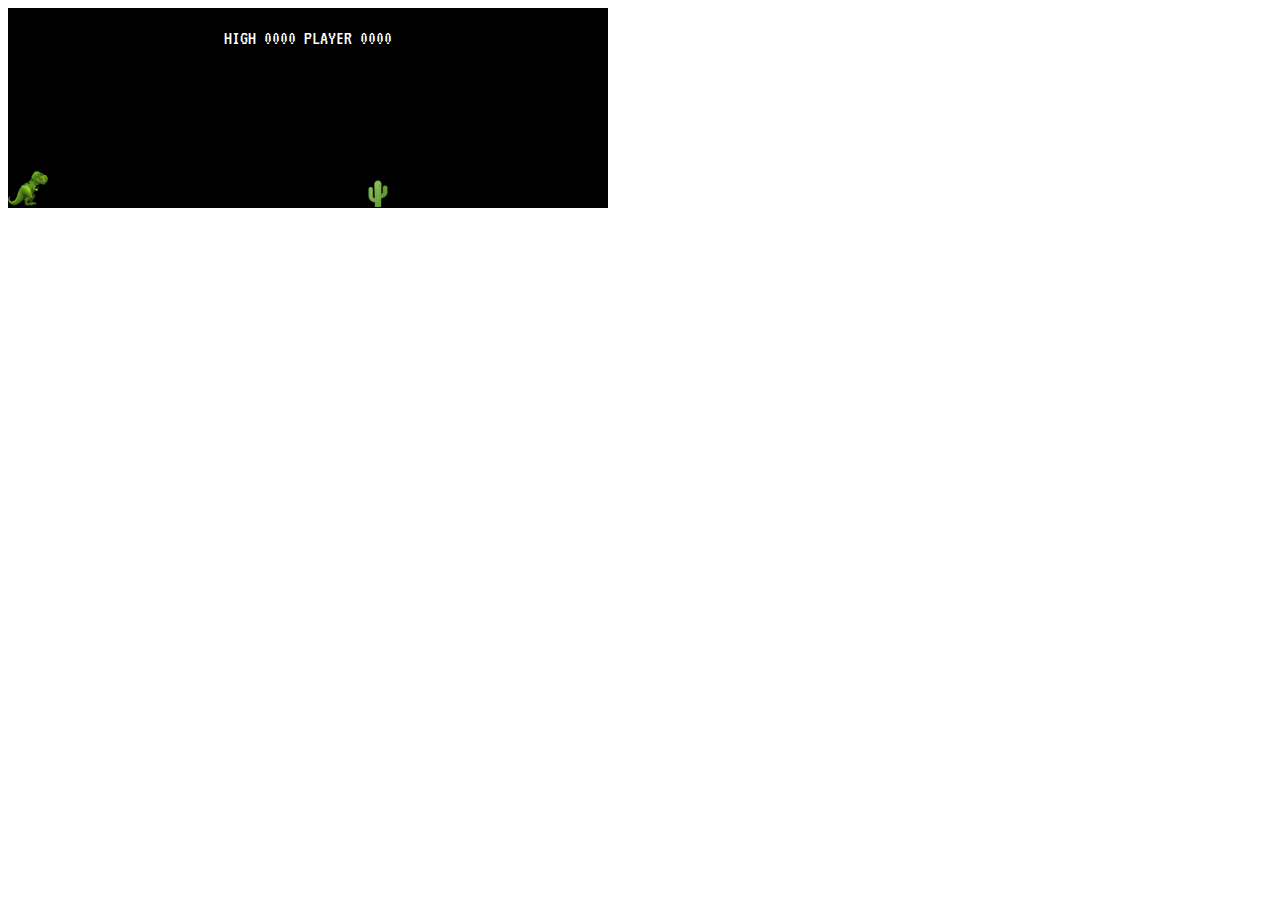
<file: 打殭屍作業/index.html>
<!DOCTYPE html>
<html lang="en">
<head>
    <meta charset="UTF-8">
    <meta name="viewport" content="width=device-width, initial-scale=1.0">
    <title>T-Rex Run</title>
    <link rel="stylesheet" href="./style.css">
    <link rel="preconnect" href="https://fonts.gstatic.com">
    <link href="https://fonts.googleapis.com/css2?family=VT323&display=swap" rel="stylesheet">
</head>
<body>
    <div class="grid">
        <p>HIGH <span id="textHighSec">0000</span> PLAYER <span id="textCurrentSec"></span></p>
        <h2 id="alert"></h2>
        <div class="dino"></div>
    </div>
    <script src="./app.js"></script>
</body>
</html>
</file>
<file: 打殭屍作業/style.css>
body {
    font-family: 'VT323', monospace;
    text-align: center;
}

h2 {
    color: #f00;
}

p {
    font-size: 20px;
    color: #fff;
    margin: 0;
    padding-top: 20px;
}

.grid {
    width: 600px;
    height: 200px;
    background: #000;
    position: relative;
}

.dino {
    width: 40px;
    height: 40px;
    background: url(./dinosaur.png) no-repeat center/contain;
    position: absolute;
    bottom: 0;
}

.cactus {
    width: 20px;
    height: 30px;
    background: url('./cactus.png') no-repeat center/contain;
    position: absolute;
    bottom: 0;
}
</file>
